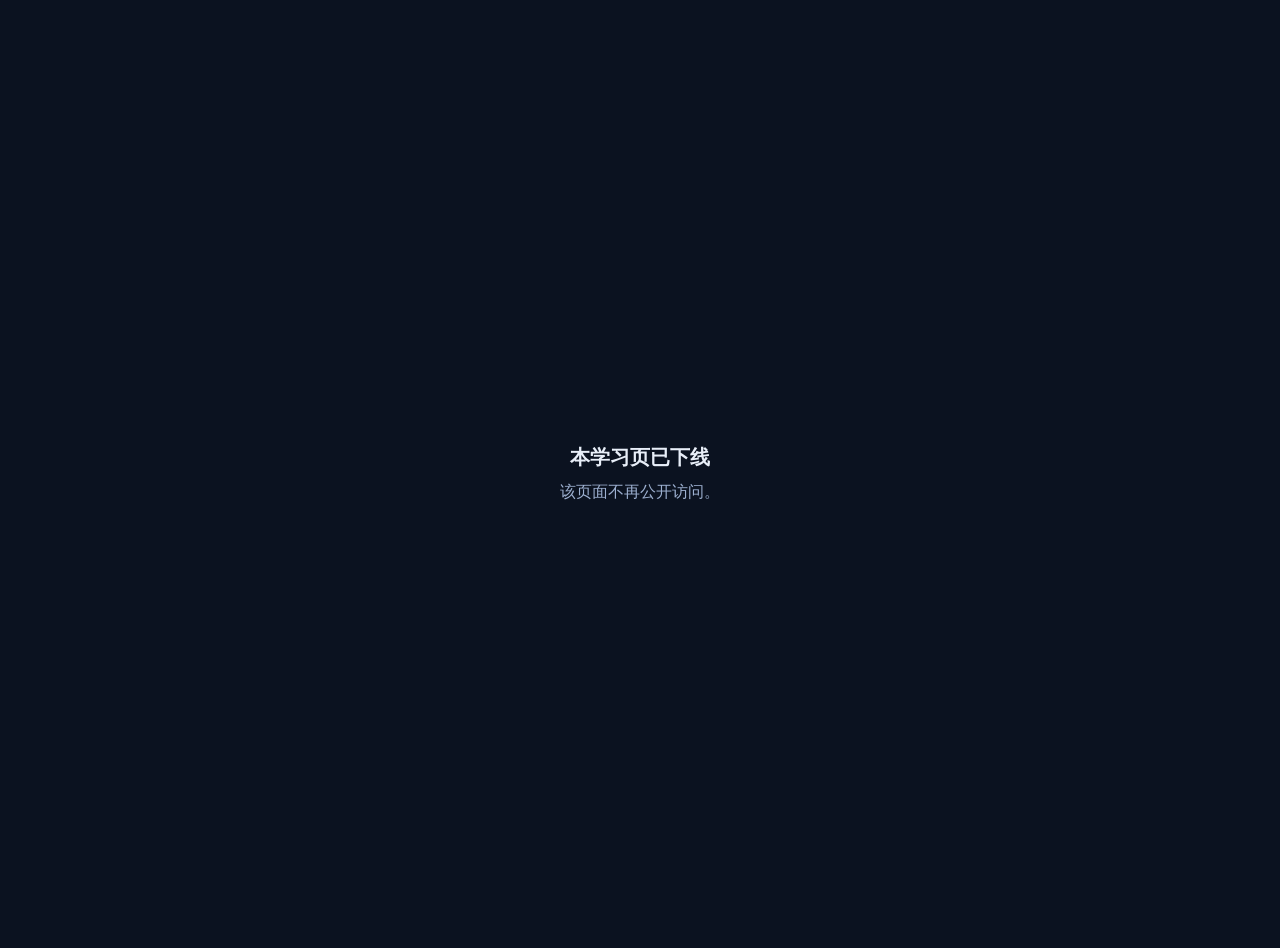
<file: index.html>
<!DOCTYPE html>
<html lang="zh-CN">
<head>
  <meta charset="UTF-8" />
  <meta name="viewport" content="width=device-width, initial-scale=1" />
  <meta name="robots" content="noindex, nofollow" />
  <meta http-equiv="Cache-Control" content="no-store" />
  <title>学习页已下线</title>
  <script>
    if ("serviceWorker" in navigator) {
      navigator.serviceWorker.register("./sw.js?v=17").catch(function () {});
    }
  </script>
  <style>
    body { margin: 0; font-family: system-ui, sans-serif; background: #0b1220; color: #e8eef8;
      min-height: 100vh; display: flex; align-items: center; justify-content: center; padding: 24px; }
    main { max-width: 28rem; text-align: center; }
    h1 { font-size: 1.25rem; margin: 0 0 8px; }
    p { margin: 0; color: #9db0d0; line-height: 1.6; }
  </style>
</head>
<body>
  <main>
    <h1>本学习页已下线</h1>
    <p>该页面不再公开访问。</p>
  </main>
</body>
</html>
</file>
